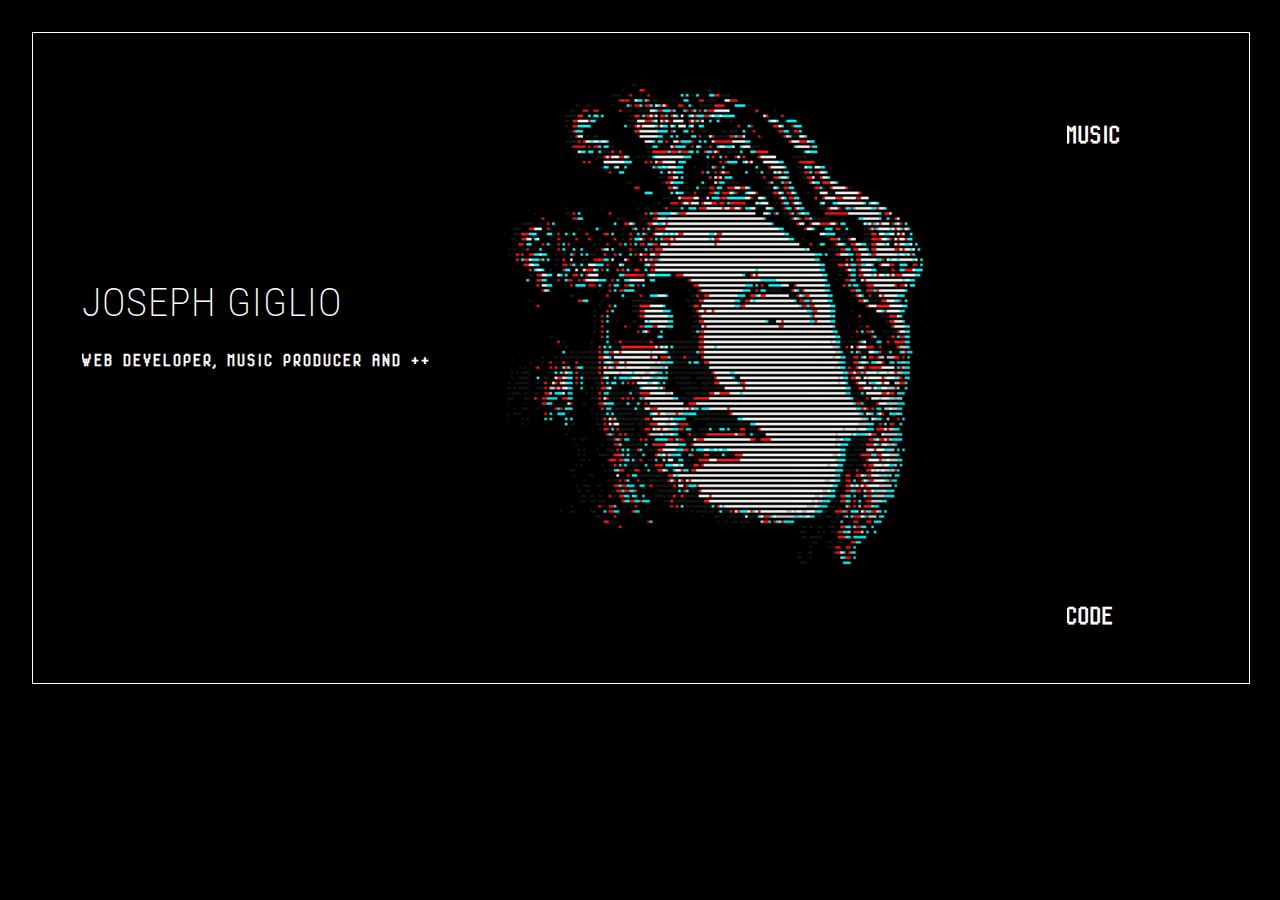
<file: index.html>
<!DOCTYPE html>
<html>
<head>
	<meta charset="utf-8">
	<title>Joseph Giglio</title>
	<link rel="shortcut icon" type="image/png" href="favicon.png"/>
	<link rel="stylesheet" type="text/css" href="css/main.css">
	<link rel="stylesheet" type="text/css" href="css/animate.min.css">
</head>
<body class="one">
<div id="wrapper">
	<div id="wrapper_title">
		<h1>Joseph Giglio</h1>
		<h3 class="typing">web developer, music producer and ++</h3>
	</div>
	<div id="wrapper_img">
		<img id="face" src="images/face.gif">
	</div>
	<div id="wrapper_section">
		<a id="music_link" href="music.html"><h4 id="m" class="typing_short">music</h4></a>
		<a id="code_link" href="code.html"><h4 id="c" class="typing_short" >code</h4></a>
	</div>
</div>
</body>
	<script src="https://ajax.googleapis.com/ajax/libs/jquery/3.1.1/jquery.min.js"></script>
    <script type="text/javascript" src="js/main.js"></script>
</html>
</file>
<file: css/main.css>
@import 'https://fonts.googleapis.com/css?family=Roboto+Condensed:300,400';

@font-face {
    font-family: "PixTall";
    src: url("../fonts/PixTall.ttf");
}

body {
	width: 100%;
	height: 100%;
	background-color: black;
	color: white;
	margin:0px; 
	padding:0px;

  -webkit-animation-delay: 1s;
	
}
h1,h2,h3,h4{
		text-transform: uppercase;
}

h1{
	font-family: "Roboto Condensed";
	font-weight: 200;
	font-size: 30pt;
	letter-spacing: 1px;
}
h2,h3,h4{
	font-family: "PixTall";
	font-size:14pt;
	letter-spacing: 3px;
}

h3{
	margin-top: 10px;
}


#wrapper{
	width: 95%;
	height: 650px;
	margin-left: 2.5%;
	margin-top: 2.5%;
	border: 1px solid white;
	position: absolute;
}


#wrapper_title{
	width: 30%;
	margin-left: 4%;
	margin-top: 18%;
	float: left;
}

#wrapper_img{
width: 35%;
margin-left: 5%;
float: left;
}
#wrapper_section{
	float: right;
	width: 15%;
	height:100%;
}

h4{
	font-size: 20pt;
}

#m{
	margin-top: 50%;
}
#c{
	margin-top: 250%;
}

#song{
	width:60%;
	float: left;
	margin-left: 15%;
	margin-top: 20%;
}

.insection{
	margin-top: 20%;
}

#face{
	margin-top: 10%;
	width: 100%;
}


a{
	text-decoration: none;
	color: white;
}
ul{
	list-style-type: none;
}


#menu ul li{
	margin-top: 10px;
	letter-spacing: 2px;
	text-transform: uppercase;
	text-align: right;
	margin-left: 
}

.select{
	font-size: 20pt;
	font-family: "PixTall";
}

.select:hover{
	text-shadow: 1px 1px 2px #1df2f2,0 0 5px #1df2f2;
}

.unselect{
	font-size: 13pt;
	color: #818181;
	font-family: "Roboto Condensed";
}

.unselect:hover{
	font-size: 20pt;
	font-family: "PixTall";
}


#menu{
	width: 20%;
	margin-top: 20%;
	float: left;

}

.button{
	width: 100%;
	height: 30px;
	margin-bottom:50px;
	float:right;
}


#website{
	font-family: "PixTall";
	padding-left: 0%; 
	width: 60%;
	margin-top: 14%;
}


#web_information{
	font-family: "PixTall";
	width: 60%;
	/*border: 1px solid green;*/
	margin-left: 25%;
}


#title{
	font-family: "PixTall";
	font-size: 20pt;
	letter-spacing: 3px;
	float: left;
}

#description{
		font-family: "Roboto Condensed";
		color: #818181;
		margin-left: 10px;
		font-size: 11pt;
		letter-spacing: 2px;
		
}

#tools{
	font-family: "PixTall";
	text-transform: uppercase;
	color:#1df2f2;
	font-size: 15pt;
	letter-spacing: 2px;
}

#link{
	font-size: 18pt;
	letter-spacing: 1px;

}



/*typing animation*/
.typing{
	   width: 30em;
	  white-space: nowrap;
  	  overflow: hidden;
	  animation: type 4s 2s steps(60, end); 
}

@keyframes type{ 
  from { width: 0; } 
} 


/* short typing animation*/
.typing_short{	
	letter-spacing: 2px;
  	 width: 5em;
	  white-space: nowrap;
  	  overflow: hidden;
	  animation: type_s 1s 3s steps(60, end); 
}

@keyframes type_s{ 
  from { width: 0; } 
} 

::selection{
  background: black;
}




.img_b{
	width: 30px;
	margin-left: 50%;
}

iframe{
margin: 10px 0px 0px 0px;
	width: 90%;
	height: 100px;
}
</file>
